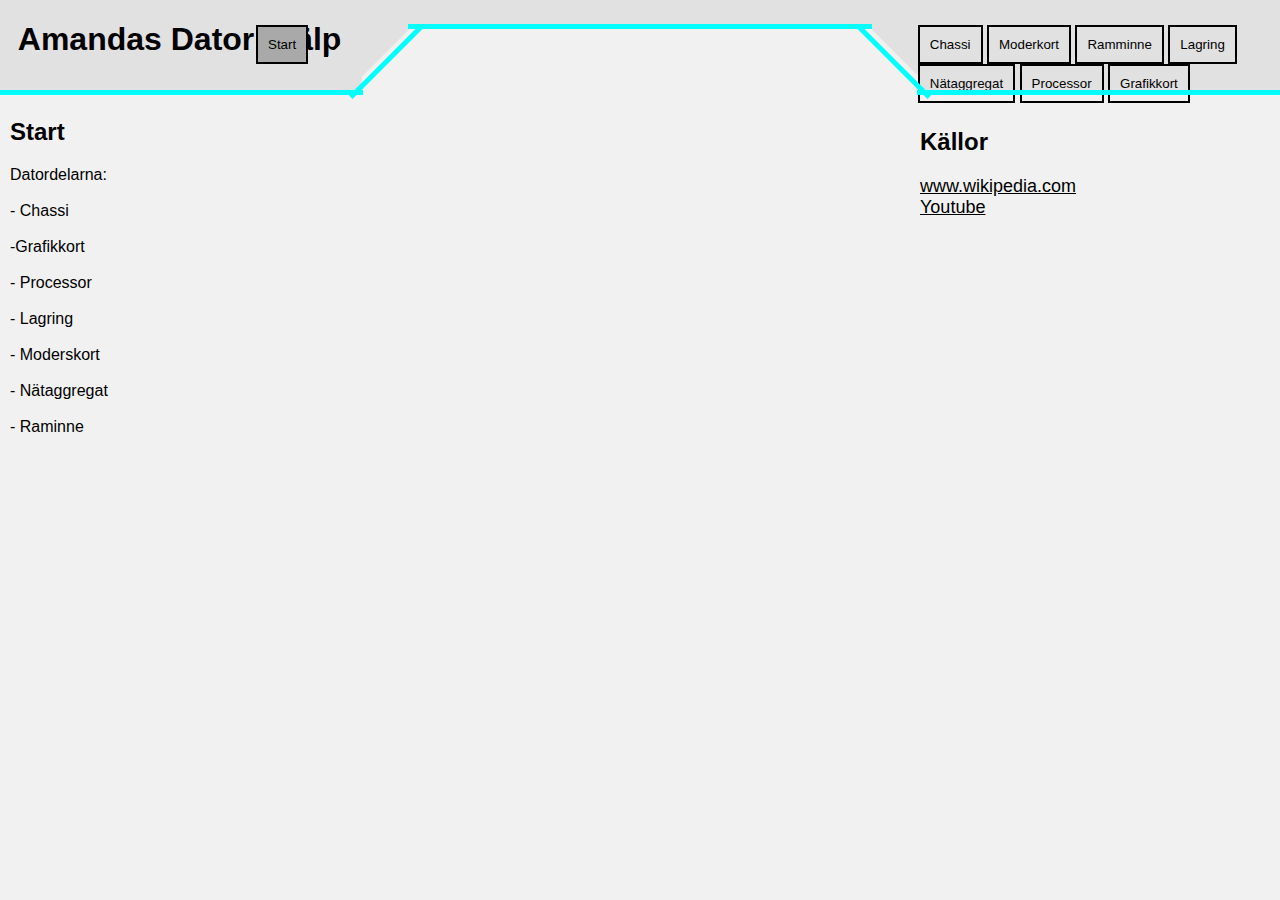
<file: index.html>
<!DOCTYPE html>
<html lang="en" dir="ltr">
  <head>
    <link rel="stylesheet" href="css/master.css">
    <meta name="viewport" content="width=device-width, initial-scale=1.0">
    <meta charset="utf-8">
    <title>Amandas Dator Hjälp</title>
  </head>
  <body>
    <!-- ta bort alla kommentarer (detta är en komentrar i koden syns inte på hemsidan)-->
    <!-- ta bort alla kommentarer (detta är en komentrar i koden syns inte på hemsidan)-->
    <!-- ta bort alla kommentarer (detta är en komentrar i koden syns inte på hemsidan)-->
    <div id="wrapper">
      <div id="blocktop"></div>
      <header>
        <h1>&nbsp;&nbsp;Amandas Dator Hjälp</h1>
        <a href="index.html"><button id="active" class="StartBTN" type="button" name="active">Start</button></a>
      </header>
      <div id="box45left"></div>
      <div id="bottomheader"></div>
      <div id="left45"></div>
      <div id="top"></div>
      <div id="right45"></div>
      <div id="box45right"></div>
      <nav>
        <a href="chassi.html"><button class="btn" type="button" name="button">Chassi</button></a>
        <a href="mobo.html"><button class="btn" type="button" name="button">Moderkort</button></a>
        <a href="ram.html"><button class="btn" type="button" name="button">Ramminne</button></a>
        <a href="lagring.html"><button class="btn" type="button" name="button">Lagring</button></a>
        <a href="psu.html"><button class="btn" type="button" name="button">Nätaggregat</button></a>
        <a href="cpu.html"><button class="btn" type="button" name="button">Processor</button></a>
          <a href="gpu.html"><button class="btn" type="button" name="button">Grafikkort</button></a>
        <div id="bottomnav"></div>
      </nav>
      <div id="infowrapper">
        <div id="spacer"></div>
          <div id="mainasidewrapper">
            <main>
              <h2>Start</h2>
              <p> <!-- skriv text under imellan <p></p> -->
              Datordelarna:
              <br>
              <br>
              - Chassi
              <br>
              <br>
              -Grafikkort
              <br>
              <br>
              - Processor
              <br>
              <br>
            -  Lagring
              <br>
              <br>
            -  Moderskort
              <br>
              <br>
              - Nätaggregat
              <br>
              <br>
              - Raminne
              </p>
            </main>
            <aside>
              <h2>Källor</h2>
              <a target="_blank" href="<!-- Länken Till Källan -->"><!-- Vad som ska visas på hemsidan--></a>
              <!-- exempel ta bort innan du gör klart allt-->
              <a href="www.wikipedia.com">www.wikipedia.com</a>
              <br>
              <a href="www.youtube.com">Youtube</a>
              <!-- ta bort alla kommentarer (detta är en komentrar i koden syns inte på hemsidan)-->
          </aside>
        </div>
      </div>
    </div>
  </body>
</html>
</file>
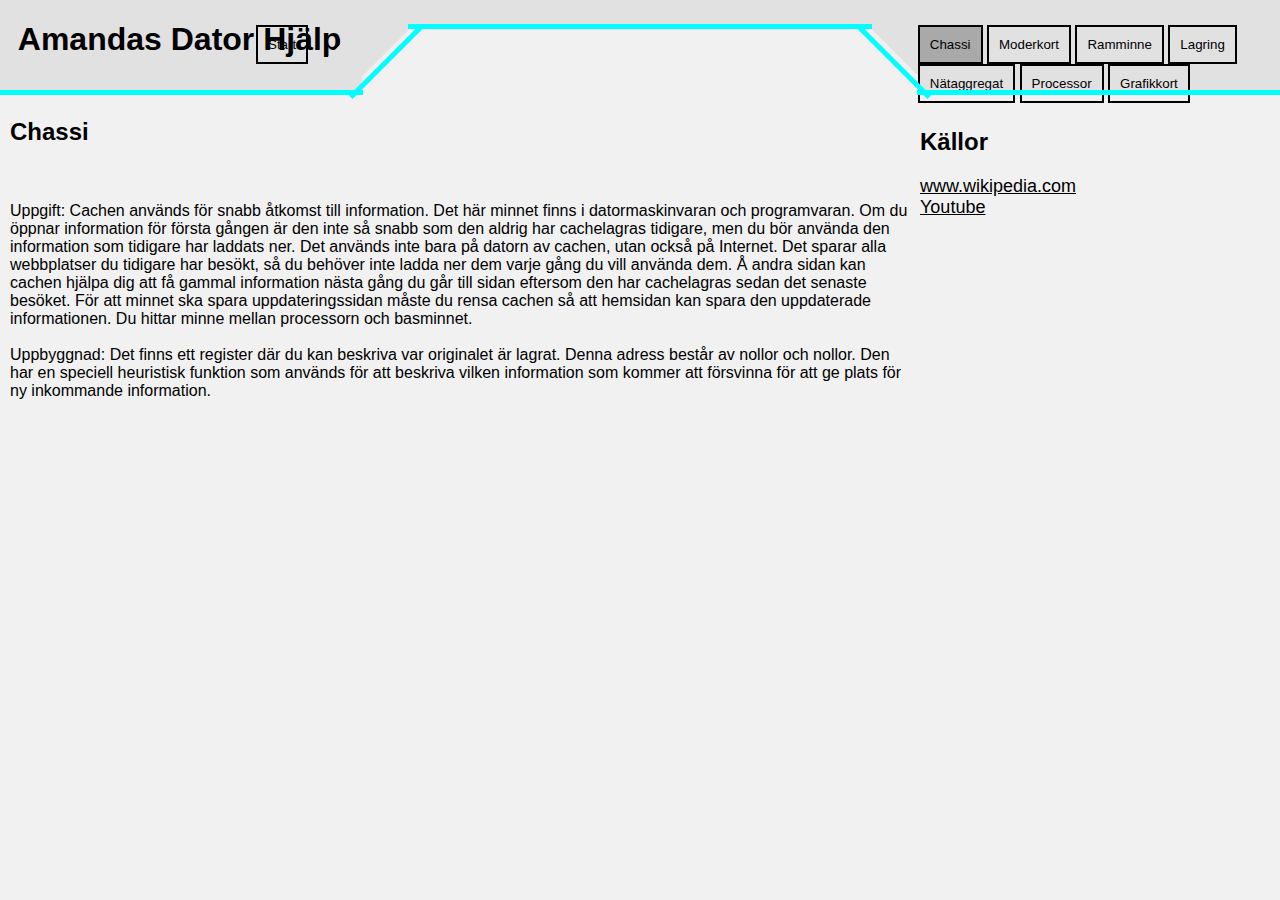
<file: chassi.html>
<!DOCTYPE html>
<html lang="en" dir="ltr">
  <head>
    <link rel="stylesheet" href="css/master.css">
    <meta name="viewport" content="width=device-width, initial-scale=1.0">
    <meta charset="utf-8">
    <title>Amandas Dator Hjälp</title>
  </head>
  <body>
    <!-- ta bort alla kommentarer (detta är en komentrar i koden syns inte på hemsidan)-->
    <!-- ta bort alla kommentarer (detta är en komentrar i koden syns inte på hemsidan)-->
    <!-- ta bort alla kommentarer (detta är en komentrar i koden syns inte på hemsidan)-->
    <div id="wrapper">
      <div id="blocktop"></div>
      <header>
        <h1>&nbsp;&nbsp;Amandas Dator Hjälp</h1>
        <a href="index.html"><button class="StartBTN" type="button" name="button">Start</button></a>
      </header>
      <div id="box45left"></div>
      <div id="bottomheader"></div>
      <div id="left45"></div>
      <div id="top"></div>
      <div id="right45"></div>
      <div id="box45right"></div>
      <nav>
        <a href="chassi.html"><button id="active" class="btn" type="button" name="button">Chassi</button></a>
        <a href="mobo.html"><button class="btn" type="button" name="button">Moderkort</button></a>
        <a href="ram.html"><button class="btn" type="button" name="button">Ramminne</button></a>
        <a href="lagring.html"><button class="btn" type="button" name="button">Lagring</button></a>
        <a href="psu.html"><button class="btn" type="button" name="button">Nätaggregat</button></a>
        <a href="cpu.html"><button class="btn" type="button" name="button">Processor</button></a>
        <a href="gpu.html"><button class="btn" type="button" name="button">Grafikkort</button></a>
        <div id="bottomnav"></div>
      </nav>
      <div id="infowrapper">
        <div id="spacer"></div>
          <div id="mainasidewrapper">
            <main>
              <h2>Chassi</h2>
              <p> <!-- skriv text under imellan <p></p> -->
              <br>
              <br>
              Uppgift: Cachen används för snabb åtkomst till information. Det här minnet finns i datormaskinvaran och programvaran. Om du öppnar information för första gången är den inte så snabb som den aldrig har cachelagras tidigare, men du bör använda den information som tidigare har laddats ner. Det används inte bara på datorn av cachen, utan också på Internet. Det sparar alla webbplatser du tidigare har besökt, så du behöver inte ladda ner dem varje gång du vill använda dem. Å andra sidan kan cachen hjälpa dig att få gammal information nästa gång du går till sidan eftersom den har cachelagras sedan det senaste besöket. För att minnet ska spara uppdateringssidan måste du rensa cachen så att hemsidan kan spara den uppdaterade informationen. Du hittar minne mellan processorn och basminnet.
              <br>
              <br>
Uppbyggnad: Det finns ett register där du kan beskriva var originalet är lagrat. Denna adress består av nollor och nollor. Den har en speciell heuristisk funktion som används för att beskriva vilken information som kommer att försvinna för att ge plats för ny inkommande information.

              </p>
            </main>
            <aside>
              <h2>Källor</h2>
              <a target="_blank" href="<!-- Länken Till Källan -->"><!-- Vad som ska visas på hemsidan--></a>
              <!-- exempel ta bort innan du gör klart allt-->
              <a href="www.wikipedia.com">www.wikipedia.com</a>
              <br>
              <a href="www.youtube.com">Youtube</a>
              <!-- ta bort alla kommentarer (detta är en komentrar i koden syns inte på hemsidan)-->
          </aside>
        </div>
      </div>
    </div>
  </body>
</html>
</file>
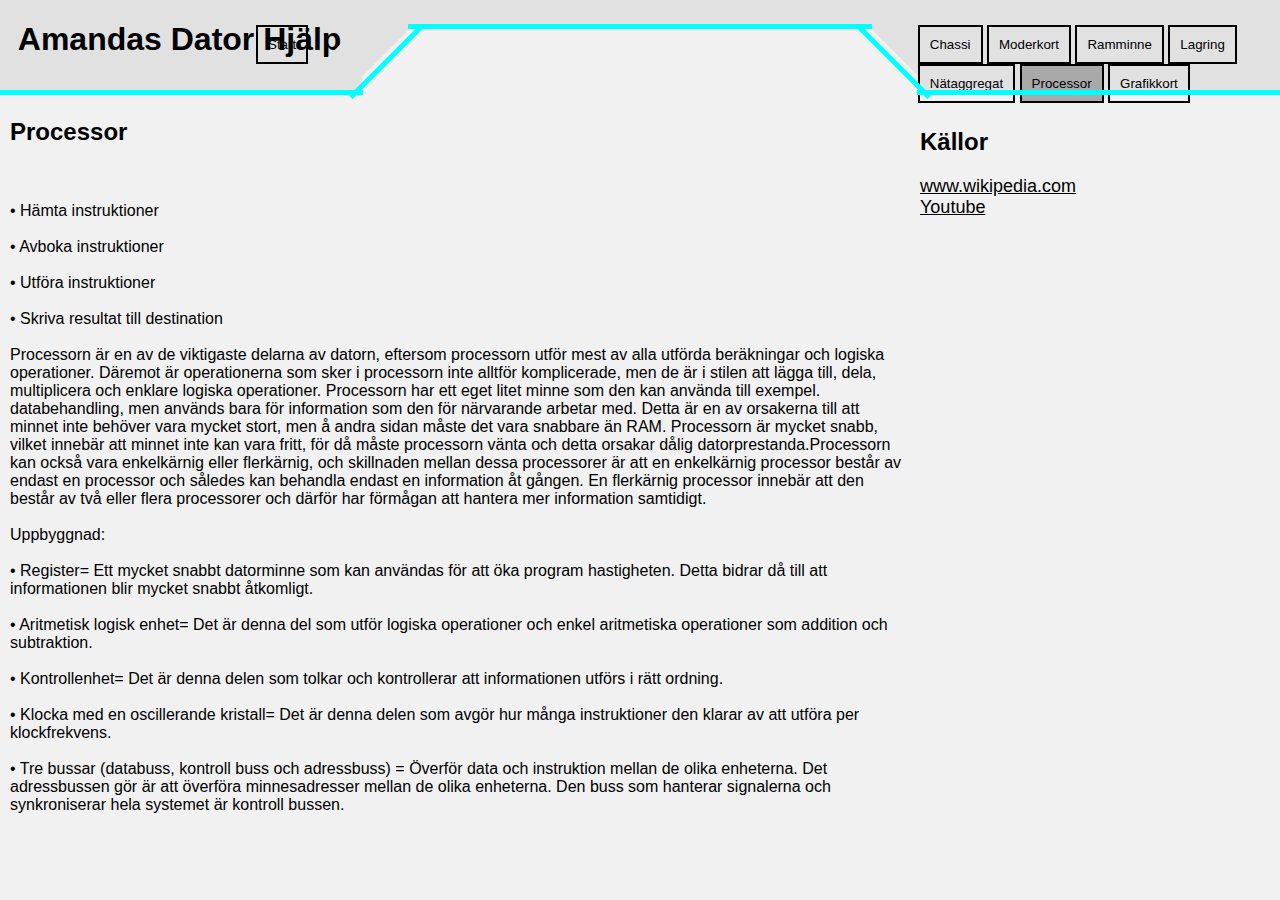
<file: cpu.html>
<!DOCTYPE html>
<html lang="en" dir="ltr">
  <head>
    <link rel="stylesheet" href="css/master.css">
    <meta name="viewport" content="width=device-width, initial-scale=1.0">
    <meta charset="utf-8">
    <title>Amandas Dator Hjälp</title>
  </head>
  <body>
    <!-- ta bort alla kommentarer (detta är en komentrar i koden syns inte på hemsidan)-->
    <!-- ta bort alla kommentarer (detta är en komentrar i koden syns inte på hemsidan)-->
    <!-- ta bort alla kommentarer (detta är en komentrar i koden syns inte på hemsidan)-->
    <div id="wrapper">
      <div id="blocktop"></div>
      <header>
        <h1>&nbsp;&nbsp;Amandas Dator Hjälp</h1>
        <a href="index.html"><button class="StartBTN" type="button" name="button">Start</button></a>
      </header>
      <div id="box45left"></div>
      <div id="bottomheader"></div>
      <div id="left45"></div>
      <div id="top"></div>
      <div id="right45"></div>
      <div id="box45right"></div>
      <nav>
        <a href="chassi.html"><button class="btn" type="button" name="button">Chassi</button></a>
        <a href="mobo.html"><button class="btn" type="button" name="button">Moderkort</button></a>
        <a href="ram.html"><button class="btn" type="button" name="button">Ramminne</button></a>
        <a href="lagring.html"><button class="btn" type="button" name="button">Lagring</button></a>
        <a href="psu.html"><button class="btn" type="button" name="button">Nätaggregat</button></a>
        <a href="cpu.html"><button id="active" class="btn" type="button" name="button">Processor</button></a>
          <a href="gpu.html"><button class="btn" type="button" name="button">Grafikkort</button></a>
        <div id="bottomnav"></div>
      </nav>
      <div id="infowrapper">
        <div id="spacer"></div>
          <div id="mainasidewrapper">
            <main>
              <h2>Processor</h2>
              <p> <!-- skriv text under imellan <p></p> -->


<br>
<br>
•	Hämta instruktioner
<br>
<br>
•	Avboka instruktioner
<br>
<br>
•	Utföra instruktioner
<br>
<br>
•	Skriva resultat till destination
<br>
<br>

Processorn är en av de viktigaste delarna av datorn, eftersom processorn utför mest av alla utförda beräkningar och logiska operationer. Däremot är operationerna som sker i processorn inte alltför komplicerade, men de är i stilen att lägga till, dela, multiplicera och enklare logiska operationer. Processorn har ett eget litet minne som den kan använda till exempel. databehandling, men används bara för information som den för närvarande arbetar med. Detta är en av orsakerna till att minnet inte behöver vara mycket stort, men å andra sidan måste det vara snabbare än RAM. Processorn är mycket snabb, vilket innebär att minnet inte kan vara fritt, för då måste processorn vänta och detta orsakar dålig datorprestanda.Processorn kan också vara enkelkärnig eller flerkärnig, och skillnaden mellan dessa processorer är att en enkelkärnig processor består av endast en processor och således kan behandla endast en information åt gången. En flerkärnig processor innebär att den består av två eller flera processorer och därför har förmågan att hantera mer information samtidigt.
<br>
<br>
Uppbyggnad:
<br>
<br>
•	Register= Ett mycket snabbt datorminne som kan användas för att öka program hastigheten. Detta bidrar då till att informationen blir mycket snabbt åtkomligt.
<br>
<br>
•	Aritmetisk logisk enhet= Det är denna del som utför logiska operationer och enkel aritmetiska operationer som addition och subtraktion.
<br>
<br>
•	Kontrollenhet= Det är denna delen som tolkar och kontrollerar att informationen utförs i rätt ordning.
<br>
<br>
•	Klocka med en oscillerande kristall= Det är denna delen som avgör hur många instruktioner den klarar av att utföra per klockfrekvens.
<br>
<br>
•	Tre bussar (databuss, kontroll buss och adressbuss) = Överför data och instruktion mellan de olika enheterna. Det adressbussen gör är att överföra minnesadresser mellan de olika enheterna. Den buss som hanterar signalerna och synkroniserar hela systemet är kontroll bussen.

              </p>
            </main>
            <aside>
              <h2>Källor</h2>
              <a target="_blank" href="<!-- Länken Till Källan -->"><!-- Vad som ska visas på hemsidan--></a>
              <!-- exempel ta bort innan du gör klart allt-->
              <a href="www.wikipedia.com">www.wikipedia.com</a>
              <br>
              <a href="www.youtube.com">Youtube</a>
              <!-- ta bort alla kommentarer (detta är en komentrar i koden syns inte på hemsidan)-->
          </aside>
        </div>
      </div>
    </div>
  </body>
</html>
</file>
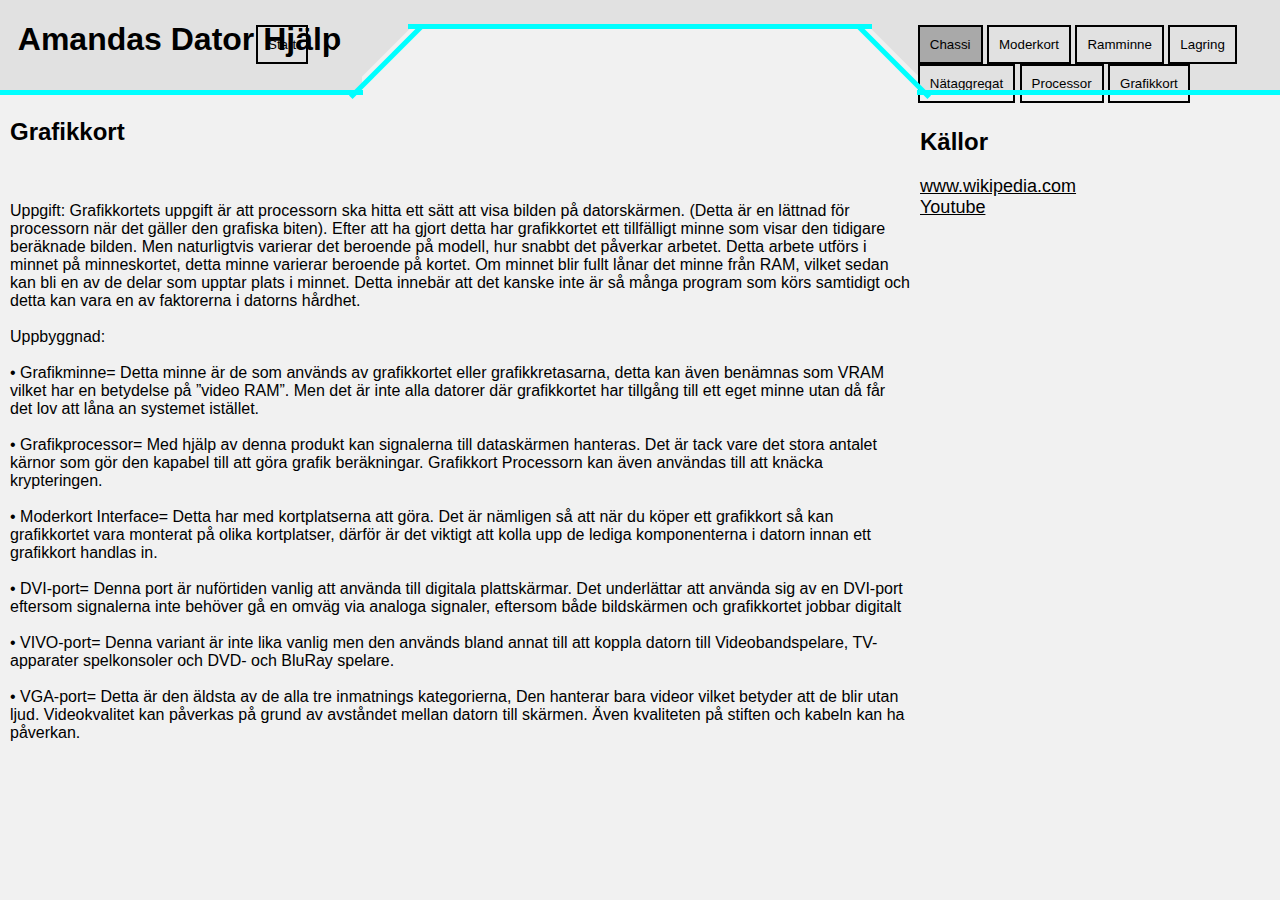
<file: gpu.html>
<!DOCTYPE html>
<html lang="en" dir="ltr">
  <head>
    <link rel="stylesheet" href="css/master.css">
    <meta name="viewport" content="width=device-width, initial-scale=1.0">
    <meta charset="utf-8">
    <title>Amandas Dator Hjälp</title>
  </head>
  <body>
    <!-- ta bort alla kommentarer (detta är en komentrar i koden syns inte på hemsidan)-->
    <!-- ta bort alla kommentarer (detta är en komentrar i koden syns inte på hemsidan)-->
    <!-- ta bort alla kommentarer (detta är en komentrar i koden syns inte på hemsidan)-->
    <div id="wrapper">
      <div id="blocktop"></div>
      <header>
        <h1>&nbsp;&nbsp;Amandas Dator Hjälp</h1>
        <a href="index.html"><button class="StartBTN" type="button" name="button">Start</button></a>
      </header>
      <div id="box45left"></div>
      <div id="bottomheader"></div>
      <div id="left45"></div>
      <div id="top"></div>
      <div id="right45"></div>
      <div id="box45right"></div>
      <nav>
        <a href="chassi.html"><button id="active" class="btn" type="button" name="button">Chassi</button></a>
        <a href="mobo.html"><button class="btn" type="button" name="button">Moderkort</button></a>
        <a href="ram.html"><button class="btn" type="button" name="button">Ramminne</button></a>
        <a href="lagring.html"><button class="btn" type="button" name="button">Lagring</button></a>
        <a href="psu.html"><button class="btn" type="button" name="button">Nätaggregat</button></a>
        <a href="cpu.html"><button class="btn" type="button" name="button">Processor</button></a>
        <a href="gpu.html"><button class="btn" type="button" name="button">Grafikkort</button></a>
        <div id="bottomnav"></div>
      </nav>
      <div id="infowrapper">
        <div id="spacer"></div>
          <div id="mainasidewrapper">
            <main>
              <h2>Grafikkort</h2>
              <p> <!-- skriv text under imellan <p></p> -->
            <br>
            <br>
Uppgift: Grafikkortets uppgift är att processorn ska hitta ett sätt att visa bilden på datorskärmen. (Detta är en lättnad för processorn när det gäller den grafiska biten). Efter att ha gjort detta har grafikkortet ett tillfälligt minne som visar den tidigare beräknade bilden. Men naturligtvis varierar det beroende på modell, hur snabbt det påverkar arbetet. Detta arbete utförs i minnet på minneskortet, detta minne varierar beroende på kortet. Om minnet blir fullt lånar det minne från RAM, vilket sedan kan bli en av de delar som upptar plats i minnet. Detta innebär att det kanske inte är så många program som körs samtidigt och detta kan vara en av faktorerna i datorns hårdhet.
<br>
<br>
Uppbyggnad:
<br>
<br>
•	Grafikminne= Detta minne är de som används av grafikkortet eller grafikkretasarna, detta kan även benämnas som VRAM vilket har en betydelse på ”video RAM”. Men det är inte alla datorer där grafikkortet har tillgång till ett eget minne utan då får det lov att låna an systemet istället.
<br>
<br>
•	Grafikprocessor= Med hjälp av denna produkt kan signalerna till dataskärmen hanteras. Det är tack vare det stora antalet kärnor som gör den kapabel till att göra grafik beräkningar. Grafikkort Processorn kan även användas till att knäcka krypteringen.
<br>
<br>
•	Moderkort Interface= Detta har med kortplatserna att göra. Det är nämligen så att när du köper ett grafikkort så kan grafikkortet vara monterat på olika kortplatser, därför är det viktigt att kolla upp de lediga komponenterna i datorn innan ett grafikkort handlas in.
<br>
  <br>
•	DVI‐port= Denna port är nuförtiden vanlig att använda till digitala plattskärmar. Det underlättar att använda sig av en DVI-port eftersom signalerna inte behöver gå en omväg via analoga signaler, eftersom både bildskärmen och grafikkortet jobbar digitalt
<br>
<br>
•	VIVO‐port= Denna variant är inte lika vanlig men den används bland annat till att koppla datorn till Videobandspelare, TV-apparater spelkonsoler och DVD- och BluRay spelare.
<br>
<br>
•	VGA‐port= Detta är den äldsta av de alla tre inmatnings kategorierna, Den hanterar bara videor vilket betyder att de blir utan ljud. Videokvalitet kan påverkas på grund av avståndet mellan datorn till skärmen. Även kvaliteten på stiften och kabeln kan ha påverkan.

              </p>
            </main>
            <aside>
              <h2>Källor</h2>
              <a target="_blank" href="<!-- Länken Till Källan -->"><!-- Vad som ska visas på hemsidan--></a>
              <!-- exempel ta bort innan du gör klart allt-->
              <a href="www.wikipedia.com">www.wikipedia.com</a>
              <br>
              <a href="www.youtube.com">Youtube</a>
              <!-- ta bort alla kommentarer (detta är en komentrar i koden syns inte på hemsidan)-->
          </aside>
        </div>
      </div>
    </div>
  </body>
</html>
</file>
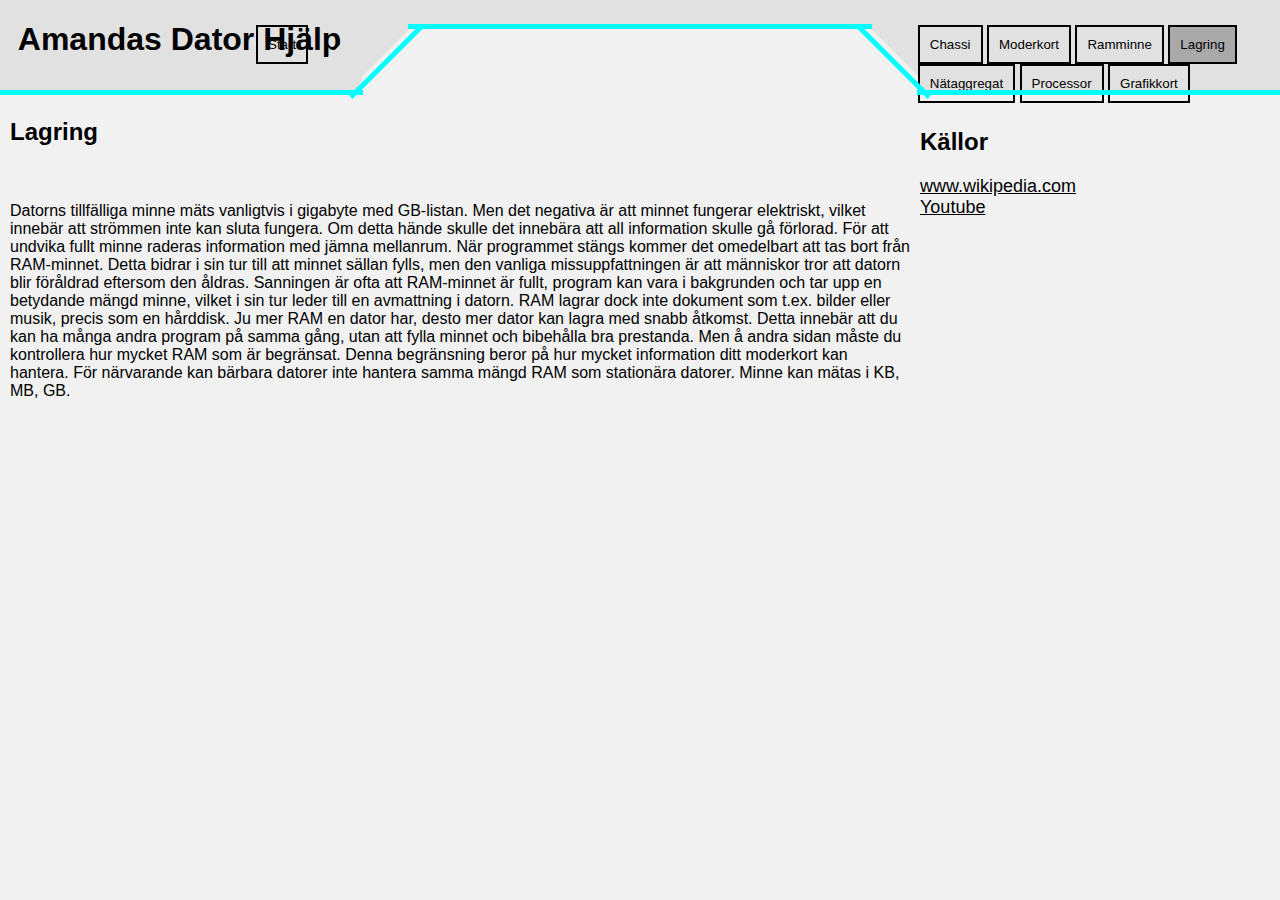
<file: lagring.html>
<!DOCTYPE html>
<html lang="en" dir="ltr">
  <head>
    <link rel="stylesheet" href="css/master.css">
    <meta name="viewport" content="width=device-width, initial-scale=1.0">
    <meta charset="utf-8">
    <title>Amandas Dator Hjälp</title>
  </head>
  <body>
    <!-- ta bort alla kommentarer (detta är en komentrar i koden syns inte på hemsidan)-->
    <!-- ta bort alla kommentarer (detta är en komentrar i koden syns inte på hemsidan)-->
    <!-- ta bort alla kommentarer (detta är en komentrar i koden syns inte på hemsidan)-->
    <div id="wrapper">
      <div id="blocktop"></div>
      <header>
        <h1>&nbsp;&nbsp;Amandas Dator Hjälp</h1>
        <a href="index.html"><button class="StartBTN" type="button" name="button">Start</button></a>
      </header>
      <div id="box45left"></div>
      <div id="bottomheader"></div>
      <div id="left45"></div>
      <div id="top"></div>
      <div id="right45"></div>
      <div id="box45right"></div>
      <nav>
        <a href="chassi.html"><button class="btn" type="button" name="button">Chassi</button></a>
        <a href="mobo.html"><button class="btn" type="button" name="button">Moderkort</button></a>
        <a href="ram.html"><button class="btn" type="button" name="button">Ramminne</button></a>
        <a href="lagring.html"><button id="active" class="btn" type="button" name="button">Lagring</button></a>
        <a href="psu.html"><button class="btn" type="button" name="button">Nätaggregat</button></a>
        <a href="cpu.html"><button class="btn" type="button" name="button">Processor</button></a>
          <a href="gpu.html"><button class="btn" type="button" name="button">Grafikkort</button></a>
        <div id="bottomnav"></div>
      </nav>
      <div id="infowrapper">
        <div id="spacer"></div>
          <div id="mainasidewrapper">
            <main>
              <h2>Lagring</h2>
              <p> <!-- skriv text under imellan <p></p> -->
<br>
<br>
                Datorns tillfälliga minne mäts vanligtvis i gigabyte med GB-listan. Men det negativa är att minnet fungerar elektriskt, vilket innebär att strömmen inte kan sluta fungera. Om detta hände skulle det innebära att all information skulle gå förlorad. För att undvika fullt minne raderas information med jämna mellanrum. När programmet stängs kommer det omedelbart att tas bort från RAM-minnet. Detta bidrar i sin tur till att minnet sällan fylls, men den vanliga missuppfattningen är att människor tror att datorn blir föråldrad eftersom den åldras. Sanningen är ofta att RAM-minnet är fullt, program kan vara i bakgrunden och tar upp en betydande mängd minne, vilket i sin tur leder till en avmattning i datorn. RAM lagrar dock inte dokument som t.ex. bilder eller musik, precis som en hårddisk. Ju mer RAM en dator har, desto mer dator kan lagra med snabb åtkomst. Detta innebär att du kan ha många andra program på samma gång, utan att fylla minnet och bibehålla bra prestanda. Men å andra sidan måste du kontrollera hur mycket RAM som är begränsat. Denna begränsning beror på hur mycket information ditt moderkort kan hantera. För närvarande kan bärbara datorer inte hantera samma mängd RAM som stationära datorer. Minne kan mätas i KB, MB, GB.
              </p>
            </main>
            <aside>
              <h2>Källor</h2>
              <a target="_blank" href="<!-- Länken Till Källan -->"><!-- Vad som ska visas på hemsidan--></a>
              <!-- exempel ta bort innan du gör klart allt-->
              <a href="www.wikipedia.com">www.wikipedia.com</a>
              <br>
              <a href="www.youtube.com">Youtube</a>
              <!-- ta bort alla kommentarer (detta är en komentrar i koden syns inte på hemsidan)-->
          </aside>
        </div>
      </div>
    </div>
  </body>
</html>
</file>
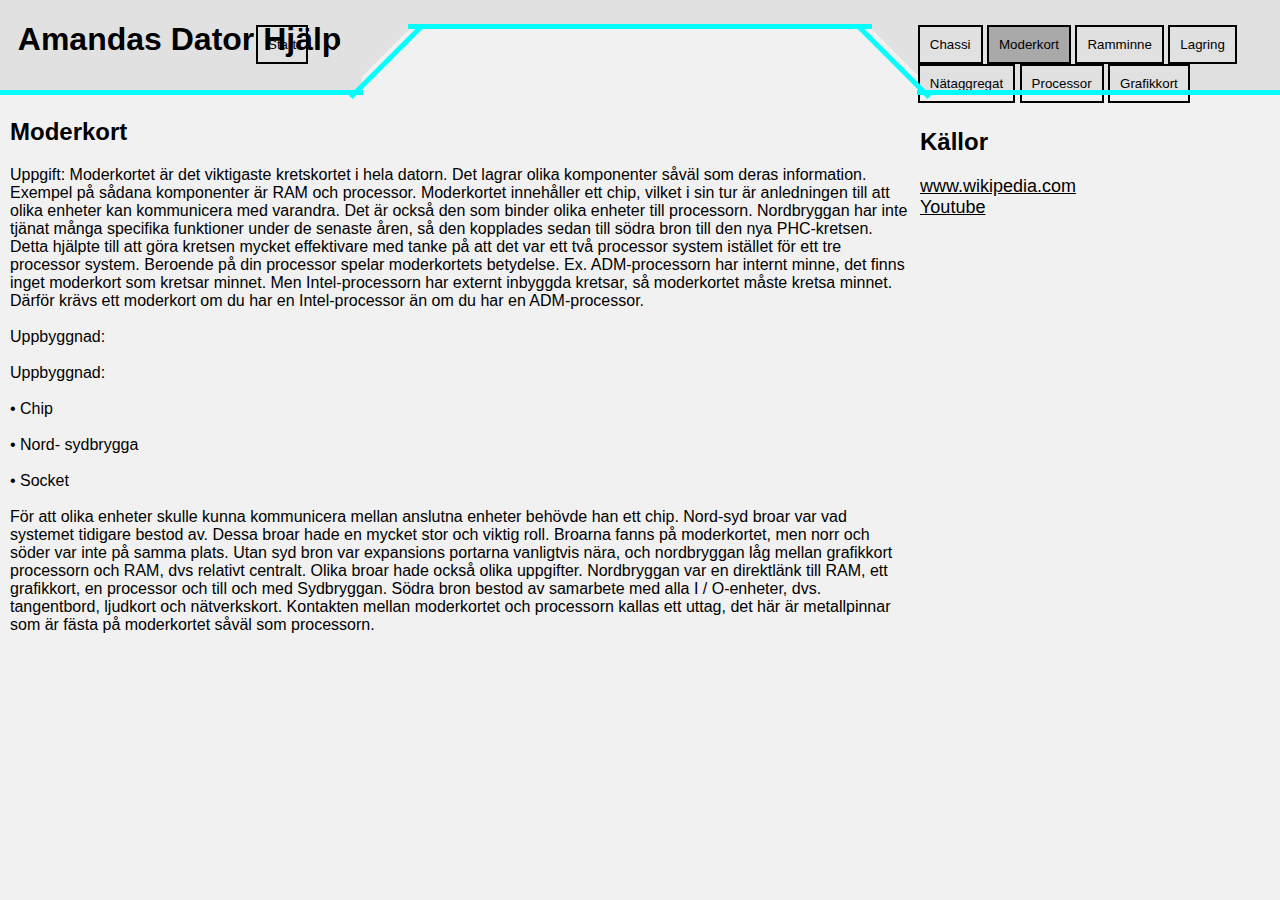
<file: mobo.html>
<!DOCTYPE html>
<html lang="en" dir="ltr">
  <head>
    <link rel="stylesheet" href="css/master.css">
    <meta name="viewport" content="width=device-width, initial-scale=1.0">
    <meta charset="utf-8">
    <title>Amandas Dator Hjälp</title>
  </head>
  <body>
    <!-- ta bort alla kommentarer (detta är en komentrar i koden syns inte på hemsidan)-->
    <!-- ta bort alla kommentarer (detta är en komentrar i koden syns inte på hemsidan)-->
    <!-- ta bort alla kommentarer (detta är en komentrar i koden syns inte på hemsidan)-->
    <div id="wrapper">
      <div id="blocktop"></div>
      <header>
        <h1>&nbsp;&nbsp;Amandas Dator Hjälp</h1>
        <a href="index.html"><button class="StartBTN" type="button" name="button">Start</button></a>
      </header>
      <div id="box45left"></div>
      <div id="bottomheader"></div>
      <div id="left45"></div>
      <div id="top"></div>
      <div id="right45"></div>
      <div id="box45right"></div>
      <nav>
        <a href="chassi.html"><button class="btn" type="button" name="button">Chassi</button></a>
        <a href="mobo.html"><button id="active" class="btn" type="button" name="button">Moderkort</button></a>
        <a href="ram.html"><button class="btn" type="button" name="button">Ramminne</button></a>
        <a href="lagring.html"><button class="btn" type="button" name="button">Lagring</button></a>
        <a href="psu.html"><button class="btn" type="button" name="button">Nätaggregat</button></a>
        <a href="cpu.html"><button class="btn" type="button" name="button">Processor</button></a>
          <a href="gpu.html"><button class="btn" type="button" name="button">Grafikkort</button></a>
        <div id="bottomnav"></div>
      </nav>
      <div id="infowrapper">
        <div id="spacer"></div>
          <div id="mainasidewrapper">
            <main>
              <h2>Moderkort</h2>
              <p> <!-- skriv text under imellan <p></p> -->
              Uppgift:

Moderkortet är det viktigaste kretskortet i hela datorn. Det lagrar olika komponenter såväl som deras information. Exempel på sådana komponenter är RAM och processor. Moderkortet innehåller ett chip, vilket i sin tur är anledningen till att olika enheter kan kommunicera med varandra. Det är också den som binder olika enheter till processorn. Nordbryggan har inte tjänat många specifika funktioner under de senaste åren, så den kopplades sedan till södra bron till den nya PHC-kretsen. Detta hjälpte till att göra kretsen mycket effektivare med tanke på att det var ett två processor system istället för ett tre processor system. Beroende på din processor spelar moderkortets betydelse. Ex. ADM-processorn har internt minne, det finns inget moderkort som kretsar minnet. Men Intel-processorn har externt inbyggda kretsar, så moderkortet måste kretsa minnet. Därför krävs ett moderkort om du har en Intel-processor än om du har en ADM-processor.
<br>
<br>
Uppbyggnad:
<br>
<br>
Uppbyggnad:
<br>
<br>
•	Chip
<br>
<br>
•	Nord- sydbrygga
<br>
<br>
•	Socket
<br>
<br>
För att olika enheter skulle kunna kommunicera mellan anslutna enheter behövde han ett chip. Nord-syd broar var vad systemet tidigare bestod av. Dessa broar hade en mycket stor och viktig roll. Broarna fanns på moderkortet, men norr och söder var inte på samma plats. Utan syd bron var expansions portarna vanligtvis nära, och nordbryggan låg mellan grafikkort processorn och RAM, dvs relativt centralt. Olika broar hade också olika uppgifter. Nordbryggan var en direktlänk till RAM, ett grafikkort, en processor och till och med Sydbryggan. Södra bron bestod av samarbete med alla I / O-enheter, dvs. tangentbord, ljudkort och nätverkskort. Kontakten mellan moderkortet och processorn kallas ett uttag, det här är metallpinnar som är fästa på moderkortet såväl som processorn.


              </p>
            </main>
            <aside>
              <h2>Källor</h2>
              <a target="_blank" href="<!-- Länken Till Källan -->"><!-- Vad som ska visas på hemsidan--></a>
              <!-- exempel ta bort innan du gör klart allt-->
              <a href="www.wikipedia.com">www.wikipedia.com</a>
              <br>
              <a href="www.youtube.com">Youtube</a>
              <!-- ta bort alla kommentarer (detta är en komentrar i koden syns inte på hemsidan)-->
          </aside>
        </div>
      </div>
    </div>
  </body>
</html>
</file>
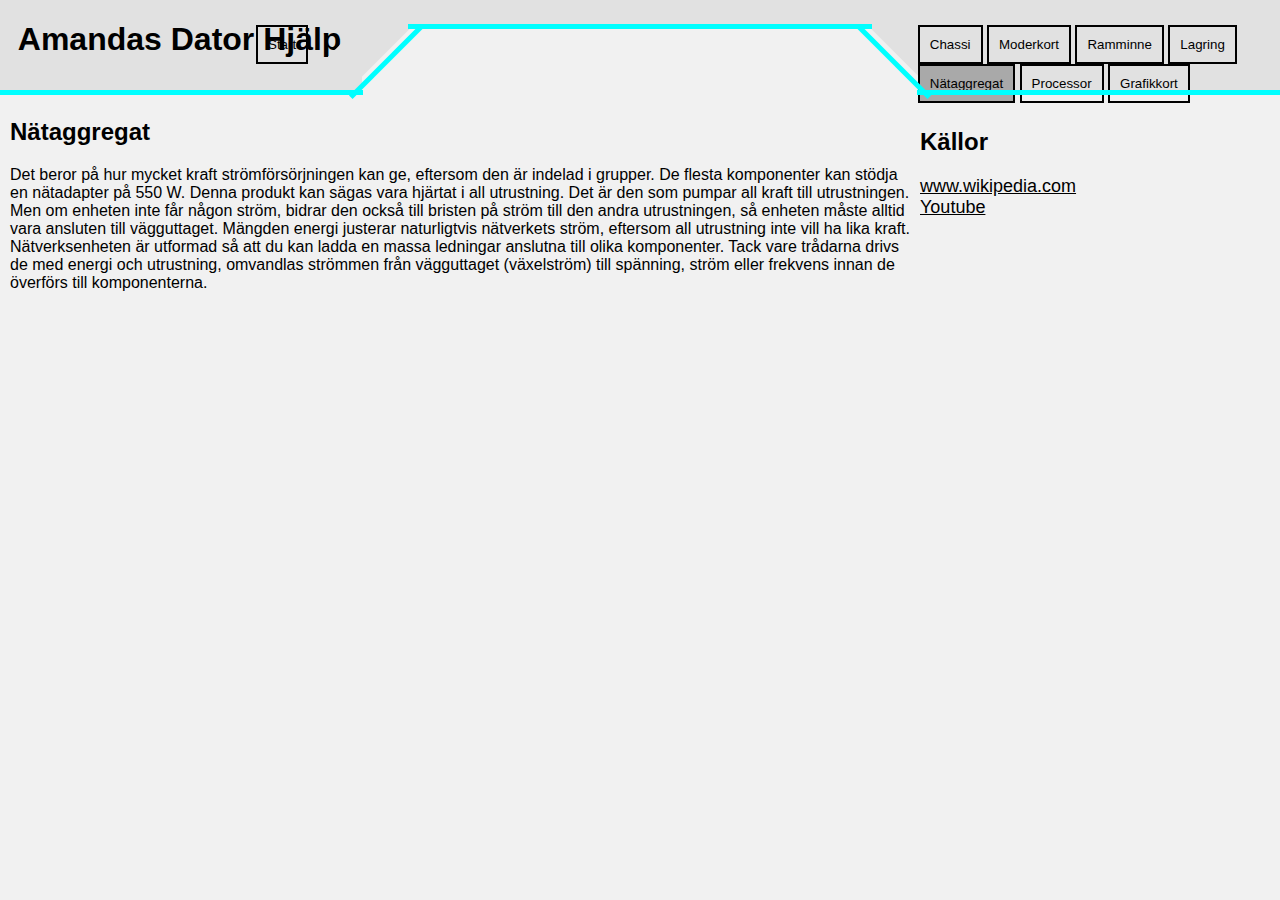
<file: psu.html>
<!DOCTYPE html>
<html lang="en" dir="ltr">
  <head>
    <link rel="stylesheet" href="css/master.css">
    <meta name="viewport" content="width=device-width, initial-scale=1.0">
    <meta charset="utf-8">
    <title>Amandas Dator Hjälp</title>
  </head>
  <body>
    <!-- ta bort alla kommentarer (detta är en komentrar i koden syns inte på hemsidan)-->
    <!-- ta bort alla kommentarer (detta är en komentrar i koden syns inte på hemsidan)-->
    <!-- ta bort alla kommentarer (detta är en komentrar i koden syns inte på hemsidan)-->
    <div id="wrapper">
      <div id="blocktop"></div>
      <header>
        <h1>&nbsp;&nbsp;Amandas Dator Hjälp</h1>
        <a href="index.html"><button class="StartBTN" type="button" name="button">Start</button></a>
      </header>
      <div id="box45left"></div>
      <div id="bottomheader"></div>
      <div id="left45"></div>
      <div id="top"></div>
      <div id="right45"></div>
      <div id="box45right"></div>
      <nav>
        <a href="chassi.html"><button class="btn" type="button" name="button">Chassi</button></a>
        <a href="mobo.html"><button class="btn" type="button" name="button">Moderkort</button></a>
        <a href="ram.html"><button class="btn" type="button" name="button">Ramminne</button></a>
        <a href="lagring.html"><button class="btn" type="button" name="button">Lagring</button></a>
        <a href="psu.html"><button id="active" class="btn" type="button" name="button">Nätaggregat</button></a>
        <a href="cpu.html"><button class="btn" type="button" name="button">Processor</button></a>
          <a href="gpu.html"><button class="btn" type="button" name="button">Grafikkort</button></a>
        <div id="bottomnav"></div>
      </nav>
      <div id="infowrapper">
        <div id="spacer"></div>
          <div id="mainasidewrapper">
            <main>
              <h2>Nätaggregat</h2>
              <p> <!-- skriv text under imellan <p></p> -->
    

              Det beror på hur mycket kraft strömförsörjningen kan ge, eftersom den är indelad i grupper. De flesta komponenter kan stödja en nätadapter på 550 W. Denna produkt kan sägas vara hjärtat i all utrustning. Det är den som pumpar all kraft till utrustningen. Men om enheten inte får någon ström, bidrar den också till bristen på ström till den andra utrustningen, så enheten måste alltid vara ansluten till vägguttaget. Mängden energi justerar naturligtvis nätverkets ström, eftersom all utrustning inte vill ha lika kraft. Nätverksenheten är utformad så att du kan ladda en massa ledningar anslutna till olika komponenter. Tack vare trådarna drivs de med energi och utrustning, omvandlas strömmen från vägguttaget (växelström) till spänning, ström eller frekvens innan de överförs till komponenterna.


              </p>
            </main>
            <aside>
              <h2>Källor</h2>
              <a target="_blank" href="<!-- Länken Till Källan -->"><!-- Vad som ska visas på hemsidan--></a>
              <!-- exempel ta bort innan du gör klart allt-->
              <a href="www.wikipedia.com">www.wikipedia.com</a>
              <br>
              <a href="www.youtube.com">Youtube</a>
              <!-- ta bort alla kommentarer (detta är en komentrar i koden syns inte på hemsidan)-->
          </aside>
        </div>
      </div>
    </div>
  </body>
</html>
</file>
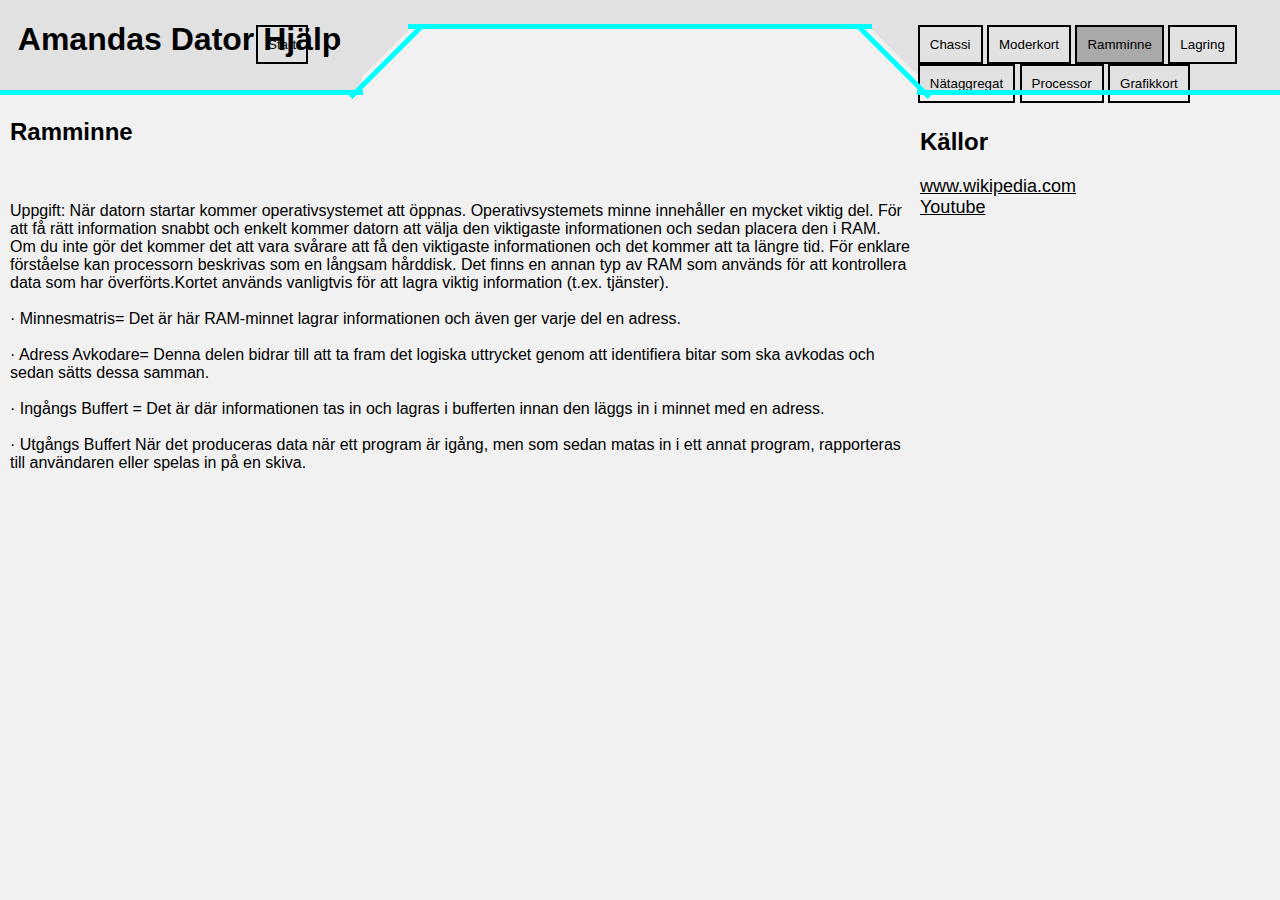
<file: ram.html>
<!DOCTYPE html>
<html lang="en" dir="ltr">
  <head>
    <link rel="stylesheet" href="css/master.css">
    <meta name="viewport" content="width=device-width, initial-scale=1.0">
    <meta charset="utf-8">
    <title>Amandas Dator Hjälp</title>
  </head>
  <body>
    <!-- ta bort alla kommentarer (detta är en komentrar i koden syns inte på hemsidan)-->
    <!-- ta bort alla kommentarer (detta är en komentrar i koden syns inte på hemsidan)-->
    <!-- ta bort alla kommentarer (detta är en komentrar i koden syns inte på hemsidan)-->
    <div id="wrapper">
      <div id="blocktop"></div>
      <header>
        <h1>&nbsp;&nbsp;Amandas Dator Hjälp</h1>
        <a href="index.html"><button class="StartBTN" type="button" name="button">Start</button></a>
      </header>
      <div id="box45left"></div>
      <div id="bottomheader"></div>
      <div id="left45"></div>
      <div id="top"></div>
      <div id="right45"></div>
      <div id="box45right"></div>
      <nav>
        <a href="chassi.html"><button class="btn" type="button" name="button">Chassi</button></a>
        <a href="mobo.html"><button class="btn" type="button" name="button">Moderkort</button></a>
        <a href="ram.html"><button id="active" class="btn" type="button" name="button">Ramminne</button></a>
        <a href="lagring.html"><button class="btn" type="button" name="button">Lagring</button></a>
        <a href="psu.html"><button class="btn" type="button" name="button">Nätaggregat</button></a>
        <a href="cpu.html"><button class="btn" type="button" name="button">Processor</button></a>
          <a href="gpu.html"><button class="btn" type="button" name="button">Grafikkort</button></a>
        <div id="bottomnav"></div>
      </nav>
      <div id="infowrapper">
        <div id="spacer"></div>
          <div id="mainasidewrapper">
            <main>
              <h2>Ramminne</h2>
              <p> <!-- skriv text under imellan <p></p> -->
<Br>
  <Br>
              Uppgift: När datorn startar kommer operativsystemet att öppnas. Operativsystemets minne innehåller en mycket viktig del. För att få rätt information snabbt och enkelt kommer datorn att välja den viktigaste informationen och sedan placera den i RAM. Om du inte gör det kommer det att vara svårare att få den viktigaste informationen och det kommer att ta längre tid. För enklare förståelse kan processorn beskrivas som en långsam hårddisk. Det finns en annan typ av RAM som används för att kontrollera data som har överförts.Kortet används vanligtvis för att lagra viktig information (t.ex. tjänster).
<br>
<Br>

·   	Minnesmatris= Det är här RAM-minnet lagrar informationen och även ger varje del en adress.
<Br>
  <Br>
·   	Adress Avkodare= Denna delen bidrar till att ta fram det logiska uttrycket genom att identifiera bitar som ska avkodas och sedan sätts dessa samman.
<Br>
  <Br>
·   	Ingångs Buffert = Det är där informationen tas in och lagras i bufferten innan den läggs in i minnet med en adress.
<Br>
  <Br>
·   	Utgångs Buffert När det produceras data när ett program är igång, men som sedan matas in i ett annat program, rapporteras till användaren eller spelas in på en skiva.
<Br>
  <Br>

              </p>
            </main>
            <aside>
              <h2>Källor</h2>
              <a target="_blank" href="<!-- Länken Till Källan -->"><!-- Vad som ska visas på hemsidan--></a>
              <!-- exempel ta bort innan du gör klart allt-->
              <a href="www.wikipedia.com">www.wikipedia.com</a>
              <br>
              <a href="www.youtube.com">Youtube</a>
              <!-- ta bort alla kommentarer (detta är en komentrar i koden syns inte på hemsidan)-->
          </aside>
        </div>
      </div>
    </div>
  </body>
</html>
</file>
<file: css/master.css>
body{
  font-family: sans-serif;
}
#wrapper{
  background: #f1f1f1;
  display: flex;
  position: fixed;
  left: 0;
  right: 0;
  top: 0;
  bottom: 0;
}
header{
  display: fixed;
  position: fixed;
  left: 0;
  width: 28.3%;
  height: 10%;
  background: #e1e1e1;
  color: black;
  z-index: 2;
}
nav{
  background: #e1e1e1;
  height: 7.5%;
  top: 25px;
  width: 29.3%;
  position: fixed;
  right: -1%;
  background-color: none;
  z-index: 2;
}
.btn{
  padding: 10px 10px;
  border: solid 2px Black;
  background-color: transparent;
}
.btn:hover{
  font-size: 14px;
  padding: 9px 9px;
  background-color: cyan;
}
#left45{
  position: fixed;
  top: 11px;
  left: 30%;
  background-color: cyan;
  width: 5px;
  height: 101px;
  transform: rotateZ(45deg);
  z-index: 3;
}
#right45{
  position: fixed;
  top: 11px;
  right: 30%;
  background-color: cyan;
  width: 5px;
  height: 101px;
  transform: rotateZ(-45deg);
  z-index: 3;
}
#bottomnav{
  position: fixed;
  right: 0;
  top: 10%;
  background: cyan;
  width: 28.35%;
  height: 5px;
  z-index: 3;
}
#bottomheader{
  position: fixed;
  left: 0;
  top: 10%;
  background: cyan;
  width: 28.35%;
  height: 5px;
  z-index: 3;
}
#top{
  position: fixed;
  top: 24px;
  left: 31.9%;
  right: 33%;
  background: cyan;
  width: 36.2%;
  height: 5px;
  z-index: 3;
}
.StartBTN{
position: fixed;
left: 20%;
top: 25px;
padding: 10px 10px;
border: solid 2px Black;
background-color: transparent;
}
.StartBTN:hover{
  font-size: 14px;
  padding: 9px 9px;
  background-color: cyan;
}
#blocktop{
  width: 100%;
  height: 25px;
  position: fixed;
  background: #e1e1e1;
  top: 0;
  z-index: 2;
}
#box45right{
  top: -1%;
  position: fixed;
  background: #e1e1e1;
  height: 10.5%;
  width: 3%;
  right: 27.65%;
  transform: rotateZ(135deg);
  z-index: 2;
}
#box45left{
  top: -1%;
  position: fixed;
  background: #e1e1e1;
  height: 10.5%;
  width: 3%;
  left: 27.65%;
  transform: rotateZ(-135deg);
  z-index: 2;
}
#mainasidewrapper{
  width: 100%;
  height: 89%;
  display: flex;
}
main{
  margin-left: 10px;
  background-color: inherit;
  height: 100%;
  width: 75%;
}
aside{
  background-color: inherit;
  height: 100%;
  width: 30%;
  margin-left: 10px;
  margin-top: 10px;
}
#infowrapper{
  width: 100%;
  height: 2000px;
}
#spacer{
  height: 4.9%;
  width: 100%;
}
a{
  color: black;
  font-size: 18px;
}
#active{
  background-color: darkgrey;
}
</file>
